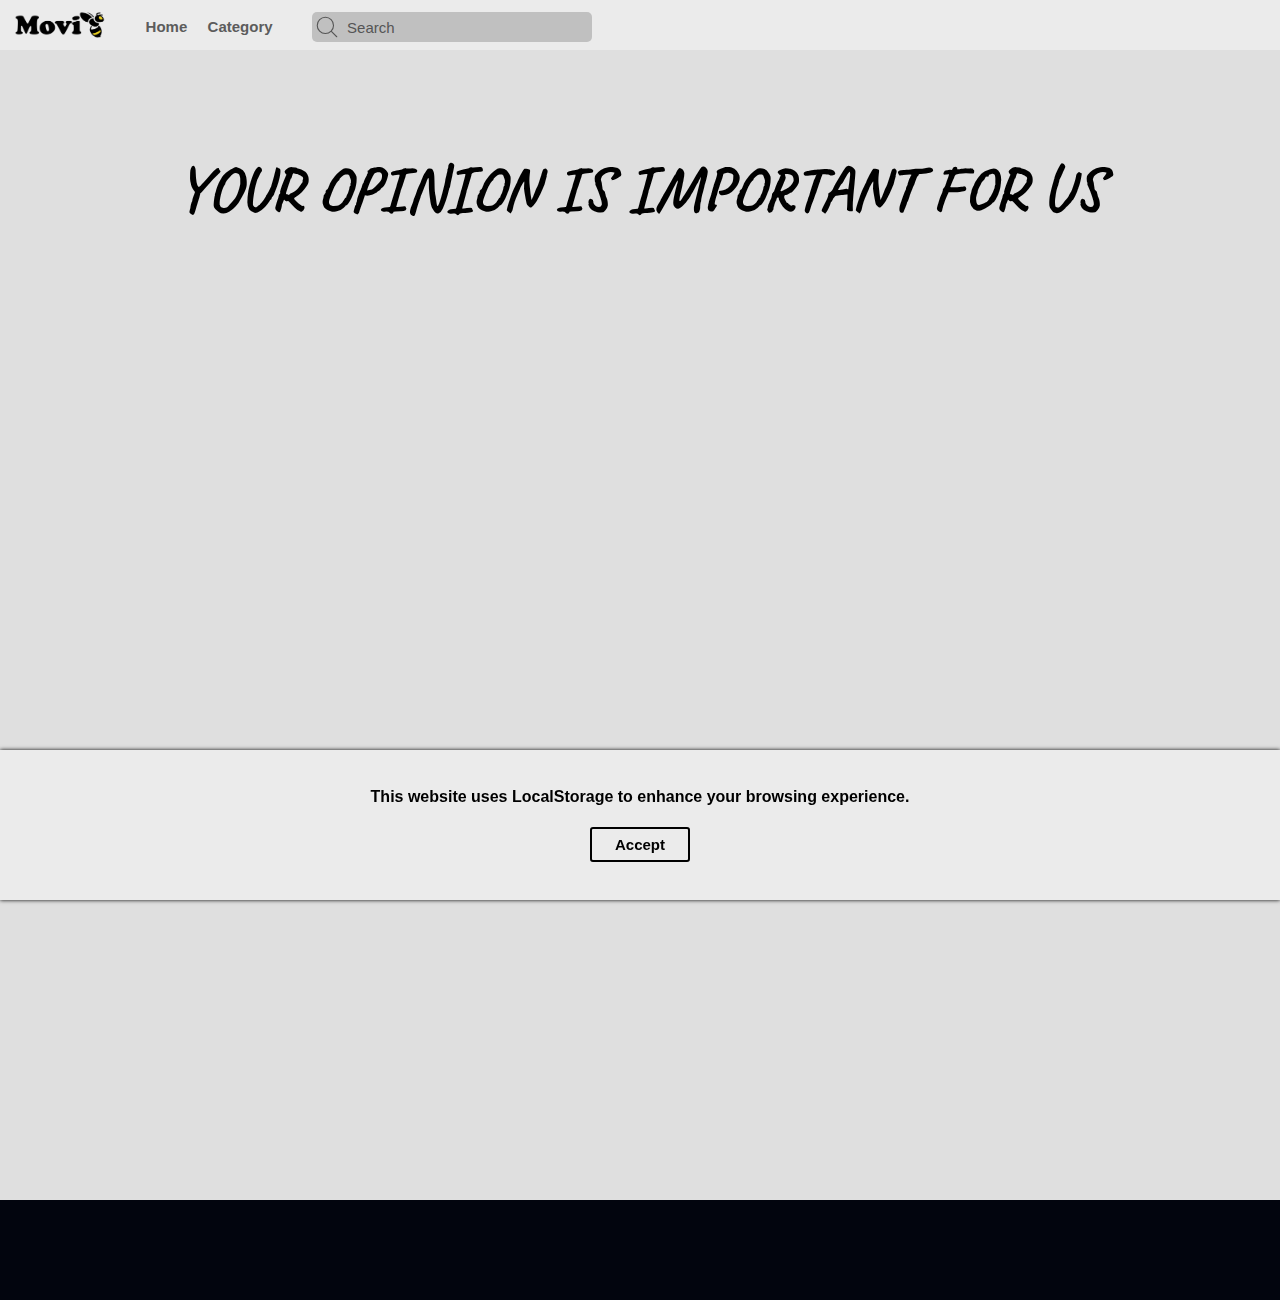
<file: index.html>
<!DOCTYPE html>
<html lang="en">
<head>
    <meta charset="UTF-8">
    <meta name="viewport" content="width=device-width, initial-scale=1.0">
    <link rel="preconnect" href="https://fonts.googleapis.com">
    <link rel="preconnect" href="https://fonts.gstatic.com" crossorigin>
    <link href="https://fonts.googleapis.com/css2?family=Caveat:wght@400..700&display=swap" rel="stylesheet">
    <link rel="stylesheet" href="./sass/normalize.css">
    <link rel="stylesheet" href="./sass/style.css">
    <title>Movee</title>
</head>
<body>
    <div class="warning" id="warningPanel">
        <p>This website uses LocalStorage to enhance your browsing experience.</p>
        <input id="warningButton" type="button" value="Accept">
    </div>
    <nav>
        <img src="./img/Logo.webp" alt="logo movie">
        <ul>
            <li><a href="#">Home</a></li>
            <li> 
                Category
                <ul id="myList">
                    <li data-catID="28">Accion</li>
                    <li data-catID="12">Adventure</li>
                    <li data-catID="878">CI</li>
                    <li data-catID="35">Comedy</li>
                    <li data-catID="53">Suspense</li>
                    <li data-catID="10749">Romance</li>
                    <li data-catID="27">Terror</li>
                </ul>
            </li>
            <li class="input_li">
                <label for="Navsearch"><svg viewBox="0 0 24 24" fill="none" xmlns="http://www.w3.org/2000/svg"><g id="SVGRepo_bgCarrier" stroke-width="0"></g><g id="SVGRepo_tracerCarrier" stroke-linecap="round" stroke-linejoin="round"></g><g id="SVGRepo_iconCarrier"> <path d="M15.7955 15.8111L21 21M18 10.5C18 14.6421 14.6421 18 10.5 18C6.35786 18 3 14.6421 3 10.5C3 6.35786 6.35786 3 10.5 3C14.6421 3 18 6.35786 18 10.5Z" stroke="#555555" stroke-width="1" stroke-linecap="round" stroke-linejoin="round"></path> </g></svg></label>
                <input id="Navsearch" type="text" placeholder="Search">
            </li>
        </ul>
    </nav>
    <header>
        YOUR OPINION IS IMPORTANT FOR US
    </header>
    <main id="main_Home">

        
    </main>
    <footer></footer>
    <script src="./ts/index.js"></script>
</body>
</html>
</file>
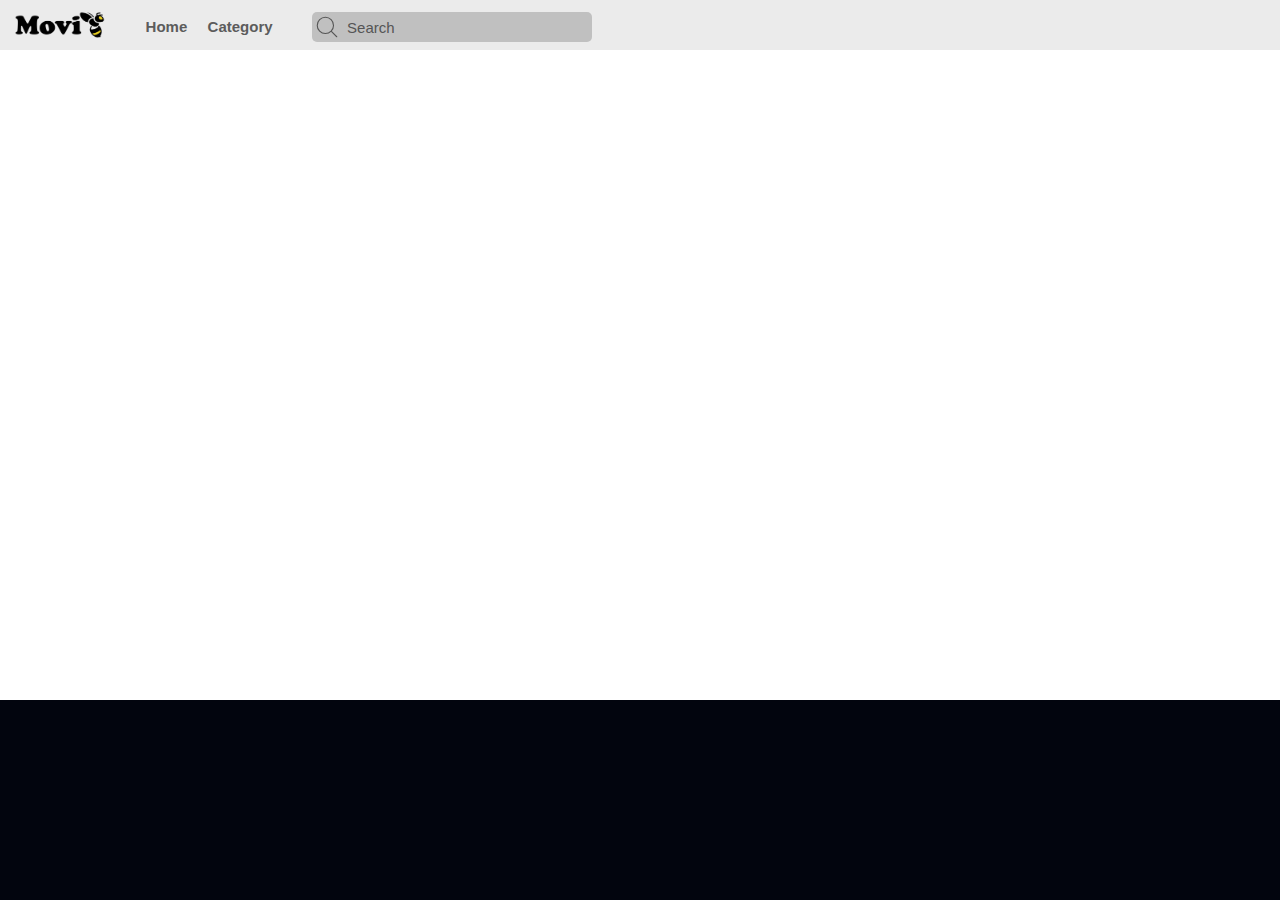
<file: html/movieInfo.html>
<!DOCTYPE html>
<html lang="en">
<head>
    <meta charset="UTF-8">
    <meta name="viewport" content="width=device-width, initial-scale=1.0">
    <link rel="stylesheet" href="../sass/movieInfo.css">
    <link rel="stylesheet" href="../sass/normalize.css">
    <title>Document</title>
</head>
<body>
    <nav>
        <img src="../img/Logo.webp" alt="logo movie">
        <ul>
            <li><a href="../index.html">Home</a></li>
            <li> 
                Category
                <ul id="myList">
                    <li data-catID="28">Accion</li>
                    <li data-catID="12">Adventure</li>
                    <li data-catID="878">CI</li>
                    <li data-catID="35">Comedy</li>
                    <li data-catID="53">Suspense</li>
                    <li data-catID="10749">Romance</li>
                    <li data-catID="27">Terror</li>
                </ul>
            </li>
            <li class="input_li">
                <label for="Navsearch"><svg viewBox="0 0 24 24" fill="none" xmlns="http://www.w3.org/2000/svg"><g id="SVGRepo_bgCarrier" stroke-width="0"></g><g id="SVGRepo_tracerCarrier" stroke-linecap="round" stroke-linejoin="round"></g><g id="SVGRepo_iconCarrier"> <path d="M15.7955 15.8111L21 21M18 10.5C18 14.6421 14.6421 18 10.5 18C6.35786 18 3 14.6421 3 10.5C3 6.35786 6.35786 3 10.5 3C14.6421 3 18 6.35786 18 10.5Z" stroke="#555555" stroke-width="1" stroke-linecap="round" stroke-linejoin="round"></path> </g></svg></label>
                <input id="Navsearch" type="text" placeholder="Search">
            </li>
        </ul>
    </nav>
    <main id="container">
        
    </main>
    <footer>
        
    </footer>
    <script src="../ts/info.js"></script>
</body>
</html>
</file>
<file: sass/style.css>
html {
  scrollbar-width: thin;
  scroll-behavior: smooth;
  scrollbar-color: #aaaaaa #fff;
}

body {
  background-color: #dfdfdf;
}

.warning {
  position: fixed;
  background-color: #ebebeb;
  box-shadow: 0px 0px 4px #000;
  bottom: 0px;
  width: 100%;
  height: 150px;
  z-index: 500;
  display: flex;
  justify-content: center;
  align-items: center;
  flex-direction: column;
  padding: 20px;
  gap: 20px;
}
.warning p {
  color: #000;
  font-family: sans-serif;
  font-size: 1rem;
  font-weight: bold;
}
.warning input {
  width: 100px;
  height: 35px;
  font-size: 15px;
  font-weight: bold;
  font-family: sans-serif;
  border: 2px solid #000;
  border-radius: 3px;
  background-color: #ebebeb;
  cursor: pointer;
}
.warning input:hover {
  background-color: #222222;
  color: #ebebeb;
}

nav {
  position: fixed;
  top: 0px;
  left: 0px;
  background-color: #ebebeb;
  height: 50px;
  width: 100%;
  z-index: 900;
  display: flex;
}
nav img {
  height: 100%;
  padding: 10px;
  margin-right: 2%;
}
nav ul {
  display: flex;
  list-style: none;
  height: 100%;
  gap: 5%;
}
nav ul li {
  margin-top: 17.5px;
  color: #5c5c5c;
  font-size: 15px;
  font-family: sans-serif;
  font-weight: bold;
  cursor: pointer;
}
nav ul li a {
  color: #5c5c5c;
  font-size: 15px;
  font-family: sans-serif;
  font-weight: bold;
  text-decoration: none;
}
nav ul li a:hover {
  color: #000;
}
nav ul li ul {
  display: flex;
  align-items: flex-start;
  flex-direction: column;
  list-style: none;
  overflow: hidden;
  margin-top: 15px;
  padding: 0px 5px;
  height: 0px;
  transition: height 0.2s;
  background-color: #ebebeb;
  border-radius: 0px 0px 5px 5px;
}
nav ul li ul li {
  margin: 1px 0px;
  display: block;
  width: 100%;
}
nav ul li ul li a {
  width: 100%;
  display: block;
  color: #5c5c5c;
  font-size: 15px;
  font-family: sans-serif;
  font-weight: bold;
}
nav ul li ul li a:hover {
  color: #000;
}
nav ul li:hover {
  color: #000;
}
nav ul li:hover ul {
  height: 200px;
}
nav ul .input_li {
  display: flex;
  align-items: center;
  margin-top: 2px;
  height: 100%;
  cursor: initial;
}
nav ul .input_li label {
  width: 30px;
  height: 30px;
  border-radius: 5px 0px 0px 5px;
  background-color: #c0c0c0;
  cursor: text;
  padding: 2px;
}
nav ul .input_li label svg {
  width: 100%;
  height: 100%;
}
nav ul .input_li input {
  height: 30px;
  min-width: 250px;
  background-color: #c0c0c0;
  border: none;
  outline: none;
  padding-left: 5px;
  color: #000;
  font-family: sans-serif;
  font-size: 15px;
  border-radius: 0px 5px 5px 0px;
}
nav ul .input_li input::-moz-placeholder {
  color: #555555;
}
nav ul .input_li input::placeholder {
  color: #555555;
}

header {
  font-family: "Caveat", cursive;
  font-size: 5vw;
  font-weight: bold;
  margin-top: 40px;
  width: 100%;
  height: 300px;
  background-color: #dfdfdf;
  display: flex;
  justify-content: center;
  align-items: center;
  -webkit-user-select: none;
     -moz-user-select: none;
          user-select: none;
}

main {
  width: 100%;
  min-height: calc(100vh - 40px);
  display: flex;
  justify-content: center;
  flex-wrap: wrap;
}
main a {
  width: 150px;
  height: 220px;
  background-color: #555555;
  display: flex;
  align-items: flex-end;
  justify-content: center;
  position: relative;
  overflow: hidden;
  border-radius: 5px;
  margin: 40px 2%;
  cursor: pointer;
}
main a img {
  width: 100%;
  height: 100%;
  transition: transform 0.2s;
}
main a span {
  position: absolute;
  width: 100%;
  text-align: start;
  display: flex;
  flex-wrap: wrap;
  padding: 2px;
  font-size: 0.8rem;
  font-family: sans-serif;
  font-weight: bold;
  color: #fff;
  filter: drop-shadow(0px 0px 3px #000);
  z-index: 5;
}
main a:hover {
  box-shadow: 0px 0px 5px #000;
}
main a:hover img {
  transform: scale(1.1);
}

#pages {
  width: 100%;
  padding: 10px;
  display: flex;
  justify-content: center;
  align-items: center;
}

footer {
  background-color: #02050e;
  width: 100%;
  height: 100px;
}/*# sourceMappingURL=style.css.map */
</file>
<file: sass/movieInfo.css>
nav {
  position: fixed;
  top: 0px;
  left: 0px;
  background-color: #ebebeb;
  height: 50px;
  width: 100%;
  z-index: 900;
  display: flex;
}
nav img {
  height: 100%;
  padding: 10px;
  margin-right: 2%;
}
nav ul {
  display: flex;
  list-style: none;
  height: 100%;
  gap: 5%;
}
nav ul li {
  margin-top: 17.5px;
  color: #5c5c5c;
  font-size: 15px;
  font-family: sans-serif;
  font-weight: bold;
  cursor: pointer;
}
nav ul li a {
  color: #5c5c5c;
  font-size: 15px;
  font-family: sans-serif;
  font-weight: bold;
  text-decoration: none;
}
nav ul li a:hover {
  color: #000;
}
nav ul li ul {
  display: flex;
  align-items: flex-start;
  flex-direction: column;
  list-style: none;
  overflow: hidden;
  margin-top: 15px;
  padding: 0px 5px;
  height: 0px;
  transition: height 0.2s;
  background-color: #ebebeb;
  border-radius: 0px 0px 5px 5px;
}
nav ul li ul li {
  margin: 1px 0px;
}
nav ul li ul li a {
  color: #5c5c5c;
  font-size: 15px;
  font-family: sans-serif;
  font-weight: bold;
}
nav ul li ul li a:hover {
  color: #000;
}
nav ul li:hover {
  color: #000;
}
nav ul li:hover ul {
  height: 200px;
}
nav ul .input_li {
  display: flex;
  align-items: center;
  margin-top: 2px;
  height: 100%;
  cursor: initial;
}
nav ul .input_li label {
  width: 30px;
  height: 30px;
  border-radius: 5px 0px 0px 5px;
  background-color: #c0c0c0;
  cursor: text;
  padding: 2px;
}
nav ul .input_li label svg {
  width: 100%;
  height: 100%;
}
nav ul .input_li input {
  height: 30px;
  min-width: 250px;
  background-color: #c0c0c0;
  border: none;
  outline: none;
  padding-left: 5px;
  color: #000;
  font-family: sans-serif;
  font-size: 15px;
  border-radius: 0px 5px 5px 0px;
}
nav ul .input_li input::-moz-placeholder {
  color: #555555;
}
nav ul .input_li input::placeholder {
  color: #555555;
}

@media only screen and (max-width: 900px) {
  main {
    min-height: calc(100vh - 200px);
    margin: 0px 0px 100px 0px;
  }
  main header {
    width: 100%;
    height: 300px;
    padding: 80px 5px 10px 5px;
    background-color: #02050e;
    display: flex;
    justify-content: center;
  }
  main header img {
    position: absolute;
    top: 80px;
    width: 200px;
    border-radius: 5px;
    box-shadow: 0px 0px 5px #000;
  }
  main header h2 {
    position: absolute;
    top: 380px;
    font-size: 2rem;
    color: #02050e;
    font-family: sans-serif;
  }
  main .info_movie {
    margin-top: 140px;
    margin: 140px 5% 20px 5%;
    border-radius: 10px;
    padding: 5%;
    background-color: #ececec;
    box-shadow: 0px 0px 5px #979797;
  }
  main .info_movie h3 {
    font-size: 1.1rem;
    font-family: sans-serif;
    color: #000;
  }
  main .info_movie div {
    padding: 5px 0px;
    font-family: sans-serif;
    font-size: 0.8rem;
    color: #444444;
  }
  main .info_movie p {
    padding: 15px 0px 15px 5px;
    font-family: sans-serif;
    font-size: 1rem;
    color: #000;
  }
  main .info_movie ul {
    list-style: none;
    display: flex;
    flex-direction: column;
    gap: 5px;
  }
  main .info_movie ul li {
    font-family: sans-serif;
    font-size: 0.8rem;
    color: #444444;
  }
  main aside {
    width: 200px;
    margin-left: calc(50% - 100px);
    display: flex;
    align-items: center;
    justify-content: center;
    flex-direction: column;
    border-radius: 10px;
    padding: 10px;
    background-color: #ececec;
    box-shadow: 0px 0px 5px #979797;
  }
  main aside h3 {
    font-family: sans-serif;
    font-size: 1.1rem;
    color: #000;
    margin-bottom: 10px;
  }
  main aside div {
    display: flex;
    filter: drop-shadow(0px 0px 1px #000);
  }
  main aside div input {
    border: none;
    outline: none;
    cursor: pointer;
    background-color: #fff;
    width: 20px;
    height: 20px;
    -webkit-clip-path: polygon(50% 0%, 61% 35%, 98% 35%, 68% 57%, 79% 91%, 50% 70%, 21% 91%, 32% 57%, 2% 35%, 39% 35%);
            clip-path: polygon(50% 0%, 61% 35%, 98% 35%, 68% 57%, 79% 91%, 50% 70%, 21% 91%, 32% 57%, 2% 35%, 39% 35%);
  }
}
@media only screen and (min-width: 901px) {
  main {
    min-height: calc(100vh - 300px);
    margin: 0px 0px 100px 0px;
  }
  main header {
    width: 100%;
    height: 300px;
    padding: 80px 10px 5px 10%;
    background-color: #02050e;
    position: relative;
    display: flex;
    align-items: flex-end;
  }
  main header img {
    position: absolute;
    top: 80px;
    width: 200px;
    border-radius: 5px;
    box-shadow: 0px 0px 5px #000;
  }
  main header h2 {
    position: absolute;
    left: calc(10% + 230px);
    font-size: 2rem;
    color: #fff;
    font-family: sans-serif;
  }
  main .info_movie {
    max-width: 700px;
    margin-top: 20px;
    margin-right: 5%;
    margin-left: calc(10% + 220px);
    border-radius: 10px;
    padding: 10px;
    background-color: #ececec;
    box-shadow: 0px 0px 5px #979797;
  }
  main .info_movie h3 {
    font-size: 1.1rem;
    font-family: sans-serif;
    color: #000;
  }
  main .info_movie div {
    padding: 5px 0px;
    font-family: sans-serif;
    font-size: 0.8rem;
    color: #444444;
  }
  main .info_movie p {
    padding: 15px 0px 15px 5px;
    font-family: sans-serif;
    font-size: 1rem;
    color: #000;
  }
  main .info_movie ul {
    list-style: none;
    display: flex;
    flex-direction: column;
    gap: 5px;
  }
  main .info_movie ul li {
    font-family: sans-serif;
    font-size: 0.8rem;
    color: #444444;
  }
  main aside {
    max-width: 700px;
    margin-top: 20px;
    margin-right: 5%;
    margin-left: calc(10% + 220px);
    border-radius: 10px;
    padding: 10px;
    background-color: #ececec;
    box-shadow: 0px 0px 5px #979797;
  }
  main aside h3 {
    font-family: sans-serif;
    font-size: 1.1rem;
    color: #000;
    margin-bottom: 10px;
  }
  main aside div {
    display: flex;
    filter: drop-shadow(0px 0px 1px #000);
  }
  main aside div input {
    border: none;
    outline: none;
    cursor: pointer;
    background-color: #fff;
    width: 20px;
    height: 20px;
    -webkit-clip-path: polygon(50% 0%, 61% 35%, 98% 35%, 68% 57%, 79% 91%, 50% 70%, 21% 91%, 32% 57%, 2% 35%, 39% 35%);
            clip-path: polygon(50% 0%, 61% 35%, 98% 35%, 68% 57%, 79% 91%, 50% 70%, 21% 91%, 32% 57%, 2% 35%, 39% 35%);
  }
}
footer {
  width: 100%;
  height: 200px;
  background-color: #02050e;
}/*# sourceMappingURL=movieInfo.css.map */
</file>
